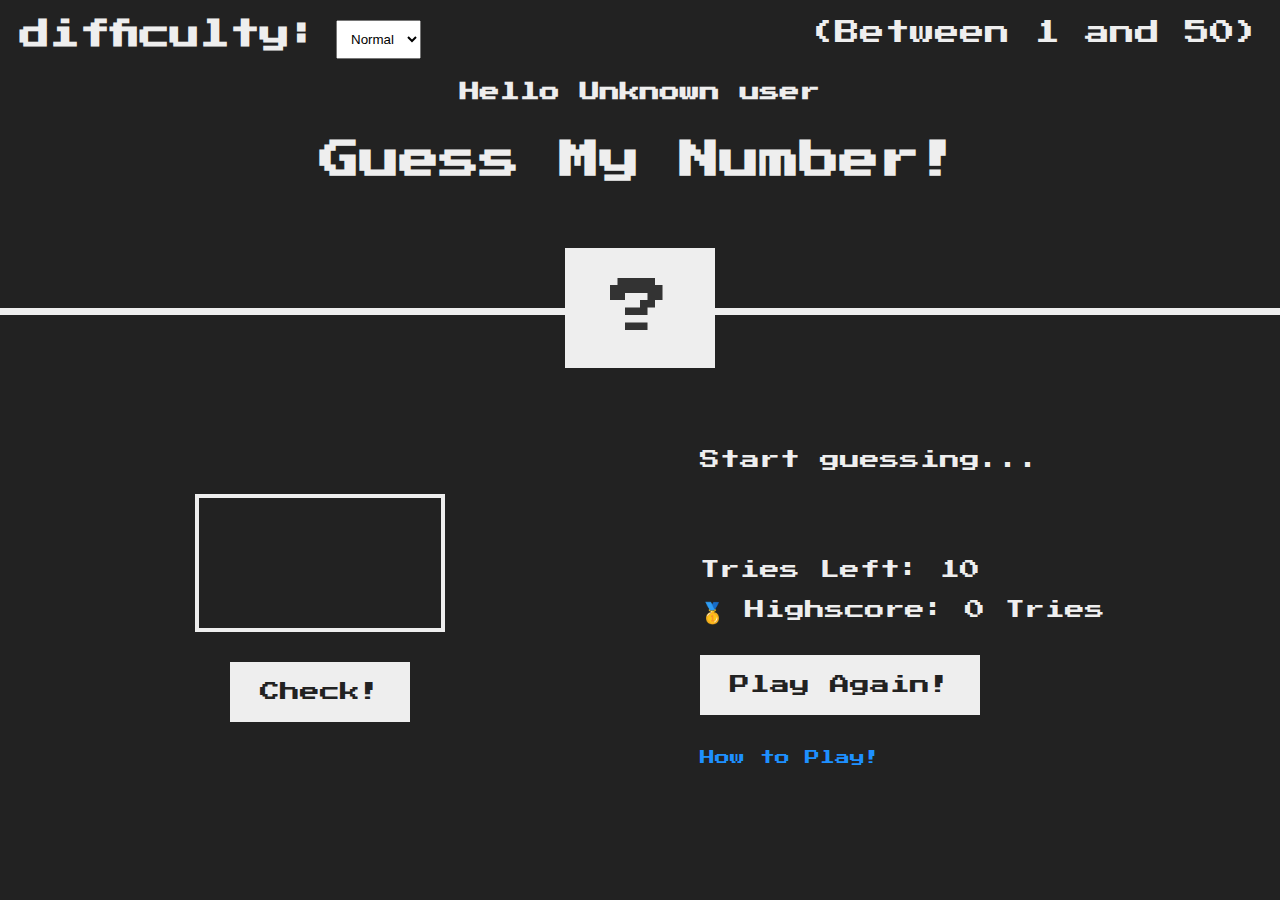
<file: index.html>
<!DOCTYPE html>
<html lang="en">
	<head>
		<meta charset="UTF-8" />
		<meta name="viewport" content="width=device-width, initial-scale=1.0" />
		<meta http-equiv="X-UA-Compatible" content="ie=edge" />
		<link rel="stylesheet" href="style.css" />
		<title>Guess My Number!</title>
	</head>
	<body>
		<header>
			<h2 id="name">Hello Unknown User</h2>
			<h1>Guess My Number!</h1>
			<p class="between">(Between 1 and 50)</p>
			<div id="select">
				<h2 class="diff" for="difficulty">difficulty:</h2>
				<select name="difficulty" id="difficulty" required>
					<option value="hard">Hard</option>
					<option value="normal">Normal</option>
					<option value="easy">Easy</option>
				</select>
			</div>
			<div class="number">?</div>
		</header>
		<main>
			<section class="left">
				<input type="number" class="guess" />
				<button class="btn check">Check!</button>
			</section>
			<section class="right">
				<p class="message">Start guessing...</p>

				<p class="label-score">Tries Left: <span class="score">10</span></p>
				<p class="label-highscore">
					🥇 Highscore: <span class="highscore">0 Tries</span>
				</p>
				<button class="btn again">Play Again!</button>
				<p class="i-block">
					<a class="instructions" href="rules.html">How to Play!</a>
				</p>
			</section>
		</main>
		<script src="script.js"></script>
	</body>
</html>
</file>
<file: style.css>
@import url('https://fonts.googleapis.com/css?family=Press+Start+2P&display=swap');

* {
  margin: 0;
  padding: 0;
  box-sizing: inherit;
}

html {
  font-size: 62.5%;
  box-sizing: border-box;
}

body {
  font-family: 'Press Start 2P', sans-serif;
  color: #eee;
  background-color: #222;
  /* background-color: #60b347; */
}

/* LAYOUT */
header {
  position: relative;
  height: 35vh;
  border-bottom: 7px solid #eee;
}

main {
  height: 65vh;
  color: #eee;
  display: flex;
  align-items: center;
  justify-content: space-around;
}

.left {
  width: 52rem;
  display: flex;
  flex-direction: column;
  align-items: center;
}

.right {
  width: 52rem;
  font-size: 2rem;
}

/* ELEMENTS STYLE */
h1 {
  font-size: 4rem;
  text-align: center;
  position: absolute;
  width: 100%;
  top: 52%;
  left: 50%;
  transform: translate(-50%, -50%);
}

#name {
  font-size: 2rem;
  text-align: center;
  position: absolute;
  width: 100%;
  top: 30%;
  left: 50%;
  transform: translate(-50%, -50%);
}

#name:hover {
  text-decoration: underline;
}

.number {
  background: #eee;
  color: #333;
  font-size: 6rem;
  width: 15rem;
  padding: 3rem 0rem;
  text-align: center;
  position: absolute;
  bottom: 0;
  left: 50%;
  transform: translate(-50%, 50%);
}

#question {
  text-align: center;
  position: absolute;
  top: 70%;
  left: 50%;
  transform: translate(-50%, 50%);
  padding: 0px;
}

.instructions {
  color: dodgerblue;
  font-size: 1.5rem;
  text-decoration: none;
  margin-bottom: 1rem
}

.instructions:hover {
  text-decoration: underline;
}

.i-block {
  margin-top: 3rem;
}

.between {
  font-size: 2.5rem;
  position: absolute;
  top: 2rem;
  right: 2rem;
}

.again {
  margin-top: 3rem;
}

.guess {
  background: none;
  border: 4px solid #eee;
  font-family: inherit;
  color: inherit;
  font-size: 8rem;
  padding: 2.5rem;
  width: 25rem;
  text-align: center;
  display: block;
  margin-bottom: 3rem;
}

#select {
  display: flex;
  align-items: 'center';
  gap: 16px;
  margin-bottom: 3rem;
  position: absolute;
  top: 2rem;
  left: 2rem;
}

#difficulty {
  padding: 1rem;
}

.diff {
  font-size: 3rem;
}

.btn {
  border: none;
  background-color: #eee;
  color: #222;
  font-size: 2rem;
  font-family: inherit;
  padding: 2rem 3rem;
  cursor: pointer;
}

.btn:hover {
  background-color: #ccc;
}

.message {
  margin-bottom: 8rem;
  height: 3rem;
}

.label-score {
  margin-bottom: 2rem;
}
</file>
